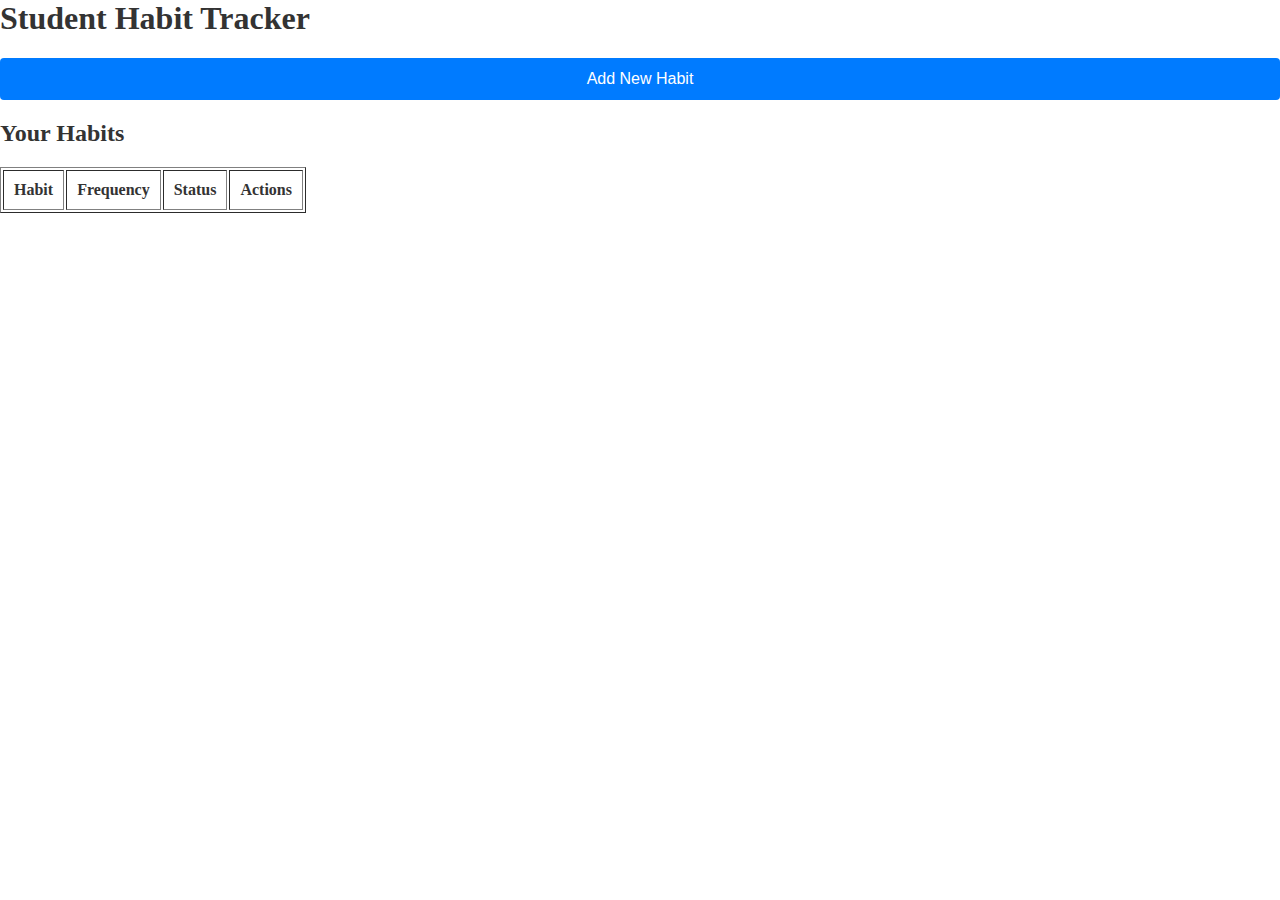
<file: index.html>
<!DOCTYPE html>
<html>
<head>
    <title>Student Habit Tracker</title>
    <link rel="stylesheet" href="style.css"
</head>
<body>
<h1>Student Habit Tracker</h1>


<button onclick="window.location='create.html'">Add New Habit</button>


<h2>Your Habits</h2>


<table id="habitTable" border="1" cellpadding="10"
    <tr>
        <th>Habit</th>
        <th>Frequency</th>
        <th>Status</th>
        <th>Actions</th>
    </tr>
</table>


<script src="script.js"></script>
</body>
</html>
</file>
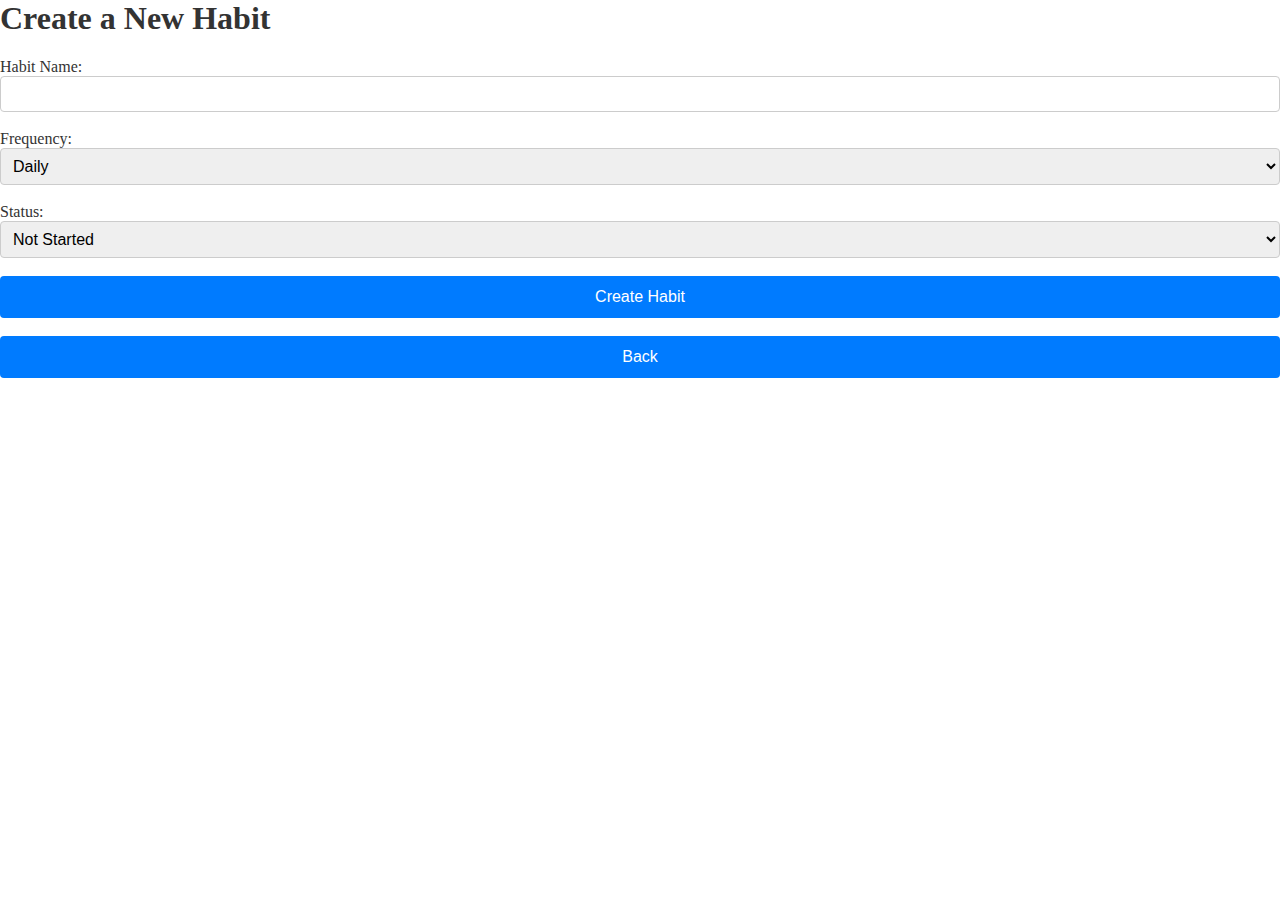
<file: create.html>
<!DOCTYPE html>
<html>
<head>
    <title>Create a New Habit</title>
    <link rel="stylesheet" href="style.css">
</head>
<body>

<h1>Create a New Habit</h1>

<form onsubmit="saveHabit(event)">
    Habit Name: <input type="text" id="habitName"><br><br>

    Frequency:
    <select id="frequency">
        <option>Daily</option>
        <option>Weekly</option>
        <option>Monthly</option>
    </select><br><br>

    Status:
    <select id="status">
        <option>Not Started</option>
        <option>In Progress</option>
        <option>Completed</option>
    </select><br><br>

    <button type="submit">Create Habit</button>
</form>

<br>
<button onclick="window.location='index.html'">Back</button>

<script src="script.js"></script>
</body>
</html>
</file>
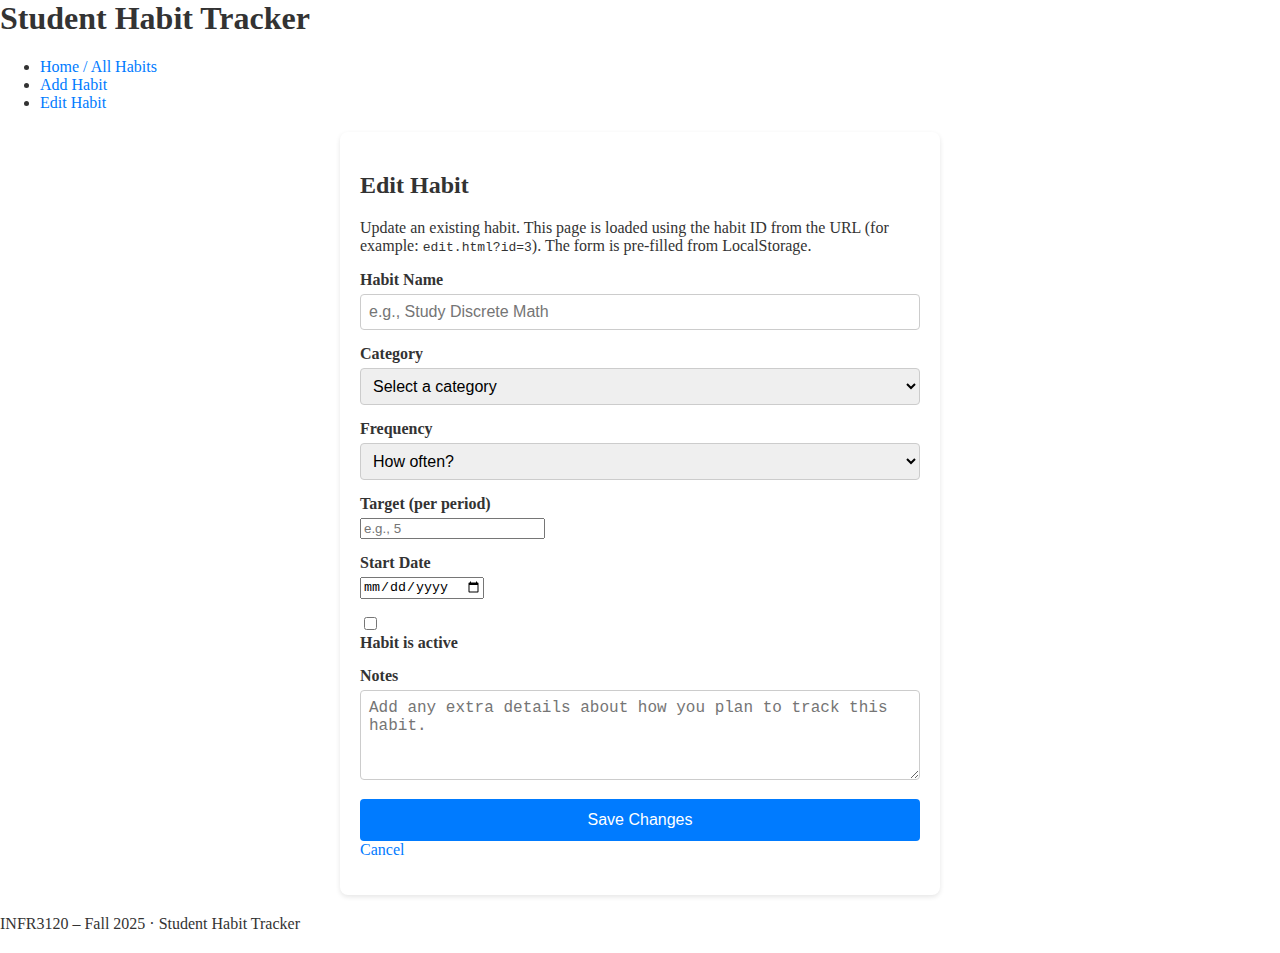
<file: edit.html>
<!DOCTYPE html>
<html lang="en">
<head>
    <meta charset="UTF-8">
    <title>Student Habit Tracker – Edit Habit</title>
    <meta name="viewport" content="width=device-width, initial-scale=1.0">


    <link rel="stylesheet" href="style.css">
</head>
<body>
    <header class="site-header">
        <h1>Student Habit Tracker</h1>
        <nav>
            <ul class="nav-links">
                <li><a href="index.html">Home / All Habits</a></li>
                <li><a href="create.html">Add Habit</a></li>
                <li><a href="edit.html" aria-current="page">Edit Habit</a></li>
            </ul>
        </nav>
    </header>

    <main class="page-content">
        <section class="card">
            <h2>Edit Habit</h2>
            <p class="page-description">
                Update an existing habit. This page is loaded using the habit ID from the URL
                (for example: <code>edit.html?id=3</code>). The form is pre-filled from LocalStorage.
            </p>

            <form id="edit-habit-form">
                <input type="hidden" id="habit-id" name="habitId">

                <div class="form-group">
                    <label for="habit-name">Habit Name</label>
                    <input
                        type="text"
                        id="habit-name"
                        name="habitName"
                        placeholder="e.g., Study Discrete Math"
                        required
                    >
                </div>

                <div class="form-group">
                    <label for="habit-category">Category</label>
                    <select id="habit-category" name="habitCategory">
                        <option value="">Select a category</option>
                        <option value="study">Study</option>
                        <option value="health">Health / Fitness</option>
                        <option value="productivity">Productivity</option>
                        <option value="personal">Personal</option>
                        <option value="other">Other</option>
                    </select>
                </div>

                <div class="form-group">
                    <label for="habit-frequency">Frequency</label>
                    <select id="habit-frequency" name="habitFrequency" required>
                        <option value="">How often?</option>
                        <option value="daily">Daily</option>
                        <option value="weekly">Weekly</option>
                        <option value="monthly">Monthly</option>
                    </select>
                </div>

                <div class="form-group two-column">
                    <div>
                        <label for="habit-target">Target (per period)</label>
                        <input
                            type="number"
                            id="habit-target"
                            name="habitTarget"
                            min="1"
                            placeholder="e.g., 5"
                        >
                    </div>
                    <div>
                        <label for="habit-start-date">Start Date</label>
                        <input
                            type="date"
                            id="habit-start-date"
                            name="habitStartDate"
                        >
                    </div>
                </div>

                <div class="form-group checkbox-group">
                    <input type="checkbox" id="habit-active" name="habitActive">
                    <label for="habit-active">Habit is active</label>
                </div>

                <div class="form-group">
                    <label for="habit-notes">Notes</label>
                    <textarea
                        id="habit-notes"
                        name="habitNotes"
                        rows="4"
                        placeholder="Add any extra details about how you plan to track this habit."
                    ></textarea>
                </div>

                <div class="form-actions">
                    <button type="submit" class="btn primary">Save Changes</button>
                    <a href="index.html" class="btn secondary">Cancel</a>
                </div>

                <p id="edit-status" class="status-message" aria-live="polite"></p>
            </form>
        </section>
    </main>

    <footer class="site-footer">
        <p>INFR3120 – Fall 2025 &middot; Student Habit Tracker</p>
    </footer>

    <script src="script.js"></script>
</body>
</html>
</file>
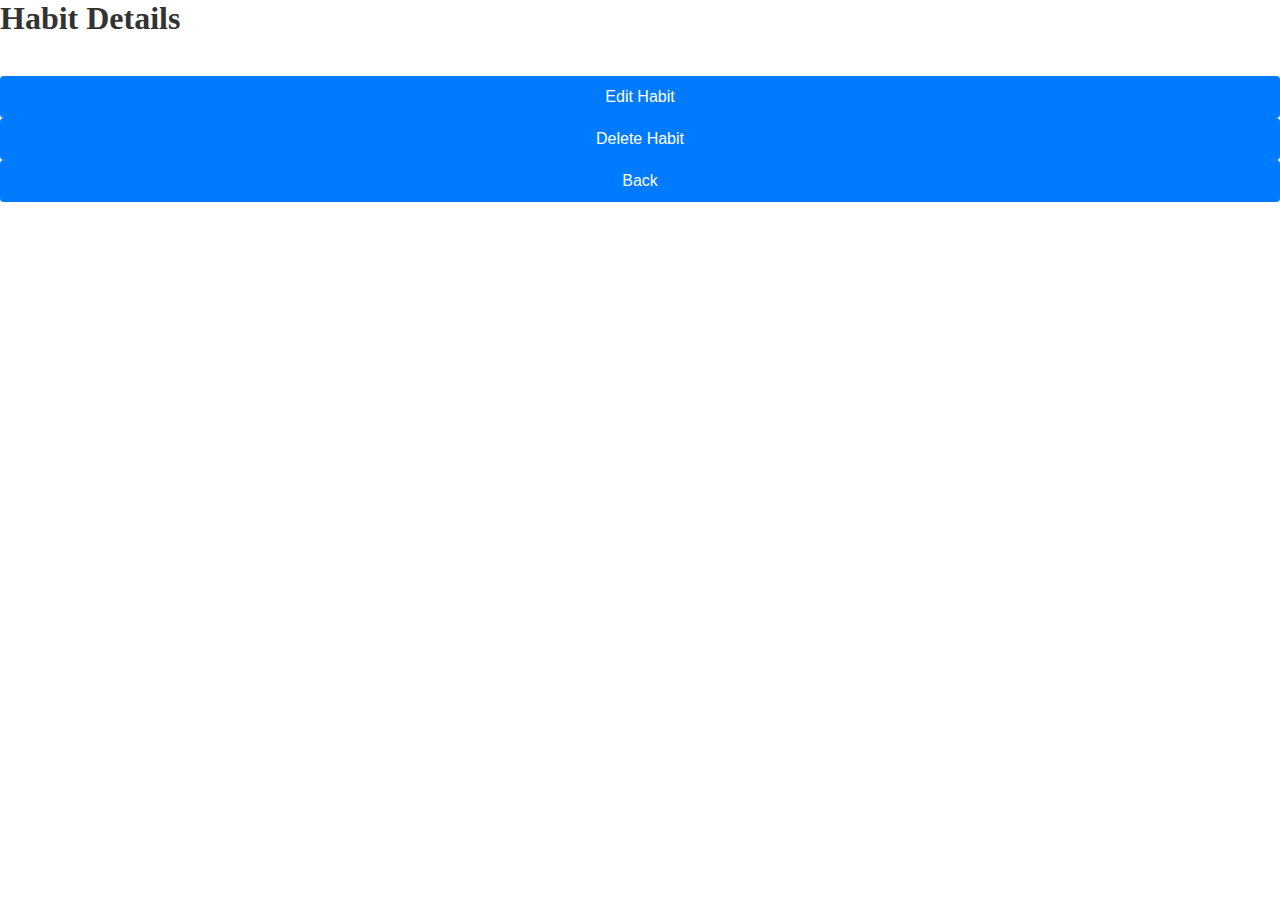
<file: view.html>
<!DOCTYPE html>
<html>
<head>
    <title>View Habit</title>
    <link rel="stylesheet" href="style.css">
</head>

<body onload="loadViewHabit()">

<h1>Habit Details</h1>

<!-- Where habit details will show -->
<div id="details"></div>

<br>

<button onclick="window.location='edit.html'">Edit Habit</button>
<button onclick="deleteHabit()">Delete Habit</button>
<button onclick="window.location='index.html'">Back</button>

<script src="script.js"></script>
</body>
</html>
</file>
<file: style.css>
*{
    box-sizing: border-box;
}

body {
    font-family: Arial, Helvetica, sans-serif
    background-color #f4f4f4;
    margin: 0;
    padding: 0;
    color: #333;
}

main {
    max-width: 600px;
    margin: 20px auto;
    background-color: #ffffff;
    padding: 20px;
    border-radius: 8px;
    box-shadow: 0 2px 5px rgba(0,0,0,0.1);
}

h1 {
    margin-top: 0;
}

a {
    color: #007bff;
    text-decoration: none;
}

a:hover {
    text-decoration: underline;
}

form div {
    margin-bottom: 15px;
}

label {
    display: block;
    font-weight: bold;
    margin-bottom: 5px;
}

input[type="text"],
select,
textarea {
    width: 100%;
    padding: 8px;
    border: 1px solid #ccc;
    border-radius: 4px;
    font-size: 16px;
}

button {
    width: 100%;
    background-color: #007bff;
    color: white;
    padding: 12px;
    border: none;
    border-radius: 4px;
    font-size: 16px;
    cursor: pointer;
}

button:hover {
    background-color: #0056b3;
}
</file>
